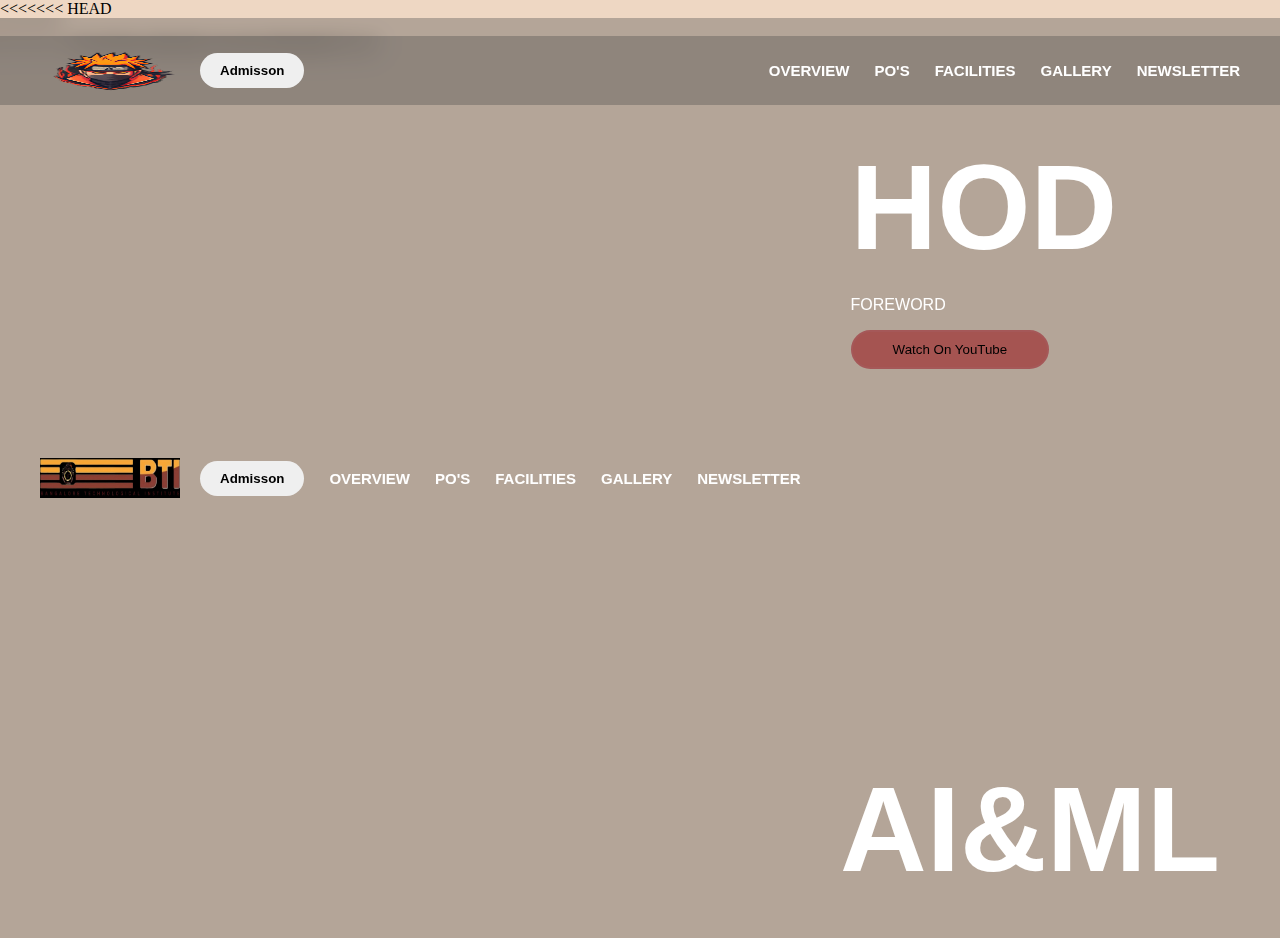
<file: overview.html>
<<<<<<< HEAD
<!DOCTYPE html>
<html lang="en">
<head>
    <meta name="viewport" content="width=device-width, initial-scale=1.0", charset="UTF-8">
    <title>AIML Website</title>
    <link rel="stylesheet" href="ostyle.css">
    <link rel="preconnect" href="https://fonts.googleapis.com">
    <link rel="preconnect" href="https://fonts.gstatic.com" crossorigin>
    <link href="https://fonts.googleapis.com/css2?family=Montserrat:wght@900&display=swap" rel="stylesheet">
    <link href="https://unpkg.com/boxicons@2.1.4/css/boxicons.min.css" rel="stylesheet">

</head>
<body>
    <div class="container">
        <header>
            <div class="head-left">
                <img src="img/logo.jpg" alt="logo">
                <button>Admisson</button>
            </div>
            <div class="head-right">
                <p><a href="#">OVERVIEW</a></p>
                <p><a href="#">PO'S</a></p>
                <p><a href="#">FACILITIES</a></p>
                <p><a href="#">GALLERY</a></p>
                <p><a href="#">NEWSLETTER</a></p>
            </div>
            <section class="hero-section autoBlur">
                <div class="hero-vid">

    
                    <div class="hero-info">
                        <h1>HOD</h1>
                        <p> FOREWORD</p>
                        <button>Watch On YouTube</button>
                    </div>
    
                    <h1 class="gaming-text">AI&ML</h1>
                    <div class="next-btn">
                        NEXT
                </div>
            </section>
        </header>
    </div>
</body>
=======
<!DOCTYPE html>
<html lang="en">
<head>
    <meta name="viewport" content="width=device-width, initial-scale=1.0", charset="UTF-8">
    <title>AIML Website</title>
    <link rel="stylesheet" href="ostyle.css">
    <link rel="preconnect" href="https://fonts.googleapis.com">
    <link rel="preconnect" href="https://fonts.gstatic.com" crossorigin>
    <link href="https://fonts.googleapis.com/css2?family=Montserrat:wght@900&display=swap" rel="stylesheet">
    <link href="https://unpkg.com/boxicons@2.1.4/css/boxicons.min.css" rel="stylesheet">

</head>
<body>
    <div class="container">
        <header>
            <div class="head-left">
                <img src="img/logo.png" alt="logo">
                <button>Admisson</button>
            </div>
            <div class="head-right">
                <p><a href="#">OVERVIEW</a></p>
                <p><a href="#">PO'S</a></p>
                <p><a href="#">FACILITIES</a></p>
                <p><a href="#">GALLERY</a></p>
                <p><a href="#">NEWSLETTER</a></p>
            </div>
        </header>
    </div>
</body>
>>>>>>> 191b2963ba589d2dbe18aed4e4f600480f3371c0
</file>
<file: ostyle.css>
body{
    margin: 0;
    padding: 0;
    background-color: rgba(235, 207, 182, 0.829);
    scroll-behavior: smooth;
}

.container{
   font-family: Arial, Helvetica, sans-serif;
   color: white;
   display : flex;
   flex-direction: column;
   align-items: center;
   position: relative;
}

header{
    position: absolute;
    top: 0;
    left: 0;
    right: 0;
    display: flex;
    align-items: center;
    justify-content: space-between;
    padding: 10px 40px;
    z-index: 1000;
    background-color: #4b4b4b5b;
    backdrop-filter: blur(10px);
}

.head-left{
    display: flex;
    align-items: center;
}

.head-left img{
    width: 140px;
    height: 40px;
    margin-right: 20px;
}

.head-left button{
    border: none;
    padding: 10px 20px;
    border-radius: 20px;
    font-weight: 700;
    cursor: pointer;
    transition: 0.3s;
}

.head-left button:hover{
    opacity: 0.7;
}

.head-right{
    display: flex;
}

.head-right a{
    text-decoration: none;
    color: white;
    font-weight: 700;
    font-size: 15px;
    padding-left: 25px;
}

.hero-section{

    position: relative;
    width: 100%;
    height: 100vh;
    overflow: hidden;
    }
    
.hero-vid{
    width:100%; 
    height: 100%;
    position: relative;
}
.hero-video{
    width:100%;
    height: 100%;
    object-fit: cover;
}

.hero-info{
    z-index: 1;
    position: absolute;
    top: 80px;
    left: 50px

}

.hero-info h1{
    font-size: 120px;
    font-family:Impact, Haettenschweiler, 'Arial Narrow Bold', sans-serif;
    font-weight: 900;
    font-style: normal;
    margin-top: 30px;
    margin-bottom: 20px;
}

.hero-info p{
    color:white;
    max-width: 210px;
}

.hero-info button{
    border: 2px solid #a55858;
    background-color: #a55451;
    padding: 10px 40px;
    border-radius: 20px;
    cursor: pointer;
    color:black;
    transition: 0.3s;
}

.hero-info button:hover{
    background-color: transparent;
    color: white;
    box-shadow: 0 0 15px #81413f;

}

.gaming-text{
    font-size: 120px;
    font-family:Impact, Haettenschweiler, 'Arial Narrow Bold', sans-serif;
    margin: 0;
    position: absolute;
    right: 20px;
    bottom: 30px;
}

.next-btn{
    background-color: #ff8a66b6;
    position: absolute;
    left: 45%;
    bottom: 45%;
    border-radius: 50%;
    display: flex;
    align-items: center;
    justify-content: center;
    color: black;
    font-size: 30px;
    font-weight: bold;
    cursor: pointer;
    z-index: 100;
    transition: 0.5s;
    opacity: 0;
}

.next-btn:hover{
    
    width: 200px;
    height: 200px;
    opacity: 1;
    box-shadow: 0 0 15px rgba(187, 114, 114, 0.616);
}   

.about-section{
    width: 100%;
    height: 100%;
    margin-top: 200px;
    display: flex;
    flex-direction: column;
    align-items: center;
    color: white;
}

.image-box{
    width: 360px;
    height: 510px;
    overflow: hidden;
    display: flex;
    justify-content: center;
    border-radius: 50px;
    align-items: center;
}

.image-box img{
    width: 100%;
    height: 100%;
    object-fit: cover;
}

.about-section p{
    font-size: 12px;
}

.about-section h1{
    font-size: 100px;
    font-family:Impact, Haettenschweiler, 'Arial Narrow Bold', sans-serif;
    font-weight: 900;
    max-width: 1150px;
    text-align: center;
    margin: 25px 0;
    text-transform: uppercase;
    background: linear-gradient(to right, #8f3a56fb,#6e1f4bf5,#5e1332e5, #861c40fa ,#8f3a56fb);
    background-size: 200%;
    background-clip: text;
    -webkit-background-clip: text;
    -webkit-text-fill-color: transparent;
    animation: animate-gradient 2.4s linear infinite;
}   

@keyframes animate-gradient {
    to{
        background-position: 200%;
    }
}

.about-section h4{
    margin-top: 50px;
    margin-bottom: 0;
}

.about-section h5{
    margin-top: 5px;
    color: gray;
    max-width: 425px;
    text-align: center;
    line-height: 25px;
}

.info-section{
    display: flex;
    flex-direction: column;
    position: relative;
    width:80%;
    margin-top: 100px;
}

.info-section h3{
    margin-bottom: 0;
}

.info-section p{
    margin-top: 5px;
    color: gray;
    max-width: 400px;
    line-height: 25px;
}

.left {
    flex: 1; /* Takes 50% width */
    position: sticky;
    top: 0;
    height: 100vh;
    background-color: black;
    display: flex;
    align-items: center;
    justify-content: center;
}

.left img {
    width: 100%;
    height: 100%;
    object-fit: cover;
}

.separator {
    width: 5px;
    background-color: black;
    height: 100vh;
}

.right {
    flex: 1; /* Takes 50% width */
    overflow-y: scroll;
    height: 100vh;
    padding: 50px;
    background-color: white;
}

.section {
    min-height: 100vh;
    padding: 50px 20px;
    display: flex;
    flex-direction: column;
    justify-content: center;
}

.section h2 {
    margin-bottom: 20px;
}
.contact-section{
    position:relative;
    width: 100%;
    margin-top: 100px;
    display: flex;
    flex-direction: column;
    align-items: center;
    height:100%;
    margin-bottom: 100px;
}

.contact-section .img1{
    position: absolute;
    top: 10%;
    right: 20px;
    height: 400px;
    clip-path:polygon(32% 0, 94% 0,74% 100%, 0% 100%);
}

.contact-section .img2{
    position: absolute;
    left: 50px;
    top: 10px;
    height: 200px;
    clip-path:polygon(35% 6%, 75% 0%,100% 50%, 75% 100%, 36% 95%, 8% 49%);
}

.contact-section .img3{
    position: absolute;
    left: 5%;
    bottom: -30%;
    height: 250px;
    width: 250px;
    clip-path: polygon(52% 5%, 100% 38%, 82% 100%, 34% 93%,0% 38%);
}

.contact-section p{
    margin-top: 100px;
}

.contact-section h1{
    font-family: Impact, Haettenschweiler, 'Arial Narrow Bold', sans-serif;
    font-size: 70px;
    max-width: 550px;
    text-align: center;
    background: linear-gradient(to right, #8f3a56fb,#6e1f4bf5,#5e1332e5, #861c40fa ,#8f3a56fb);
    background-size: 200%;
    background-clip: text;
    -webkit-background-clip: text;
    -webkit-text-fill-color: transparent;
    animation: animate-gradient 2.5s linear infinite;
}

.contact-section button{ 
    padding: 10px 25px;
    border: 1px solid gray;
    background-color: #0f1217;
    color: gray;
    border-radius: 20px;
    box-shadow: 0 0 5px lightgray;
    cursor:pointer;
    transition: 0.3s;
}

.contact-section button:hover{
    box-shadow: 0 0 15px lightgray;
    opacity: 0.7;
}

.footer{
    width: 100%;
    display: flex;
    align-items: center;
    justify-content: space-between;
    background-color: rgba(26, 19, 19, 0.21);
    backdrop-filter: blur(20px);
    height: 150px;
}

.footer p{
    margin: 0 20px;
}

.footer ul{
    display: flex;
    list-style: none;
}

.footer a{
    text-decoration: none;
    color: rgb(12, 11, 11);
    padding: 7px 7px;
    border-radius: 50px;
    border: 1px solid rgb(49, 55, 59);
    transition: 0.3s;
    margin:0 10px;

}
.stones-img{
    position: absolute;
    margin-top: 22%;
    width: 500px;
}

.autoBlur{
    animation: autoBlurAnimation linear both;
    animation-timeline: view();
}
@keyframes autoBlurAnimation {
    0% {
        filter: blur(40px);
    }
    40%,70% {
        filter: blur(0px);
        transform: translateY(0px);
        opacity: 1;
    }
    100% {
        filter: blur(40px);
        transform: translateY(-200px);
        opacity: 0;
    }
}

.autoTakeFull{
    animation: autoTakeFullAnimation both;
    animation-timeline: view(70% 65%);
}

@keyframes autoTakeFullAnimation {
    to {
        width: 100%;
        height: 100vh;
        border-radius: 0;
        margin-bottom: 100px;
    }
}

.autoDisplay{
    animation:  autoDisplayAnimation both;
    animation-timeline: view(70% 5%);
}

@keyframes autoDisplayAnimation {
    from {
        opacity: 0;
        transform: translateY(200px) scale(0.3);
    }
    to{
        opacity: 1;
        transform: translateY(0px) scale(1);
    }
}

@media screen and (max-width: 650px){
    header{
        padding: 0 10px;

    }
    .head-left button{
        display: none;
    }
    .head-right a{
        font-size: 12px;
        padding: 0 5px;
    }
    .hero-info{
        font-size: 90px;
    }
    .hero-section h1{
        font-size: 90px;
    }
    .next-btn{
        left: 25%;
        top: 40%
    }
    .about-section{
        margin:0;
    }
    .about-section h1{
        font-size: 50px;
    }
    .image-box{
        width: 300px;
        height: 500px;
    }
    .about-section h4, .about-section h5{
        max-width: 300px;
        text-align: center;
    }
    .contact-section .img1{
        width:150px;
        height: 200px;
        right: 0;
        top:20px;
    }
    .contact-section .img2{
       top:30px;
       left: -40px;
       width: 180px;
       height: 180px;
    }
    .contact-section .img3{
        left: -40px;
        bottom: 0;
        width: 150px;
        height: 180px;
    }
    .contact-section h1{
        font-size: 60px;
        max-width: 300px;
    }
    .footer p{
        display: none;
    }
    .footer ul{
        margin-left: 70px;
    }
    .stones-img{
        width: 400px;
        margin-top: 80%;
    }

}
</file>
